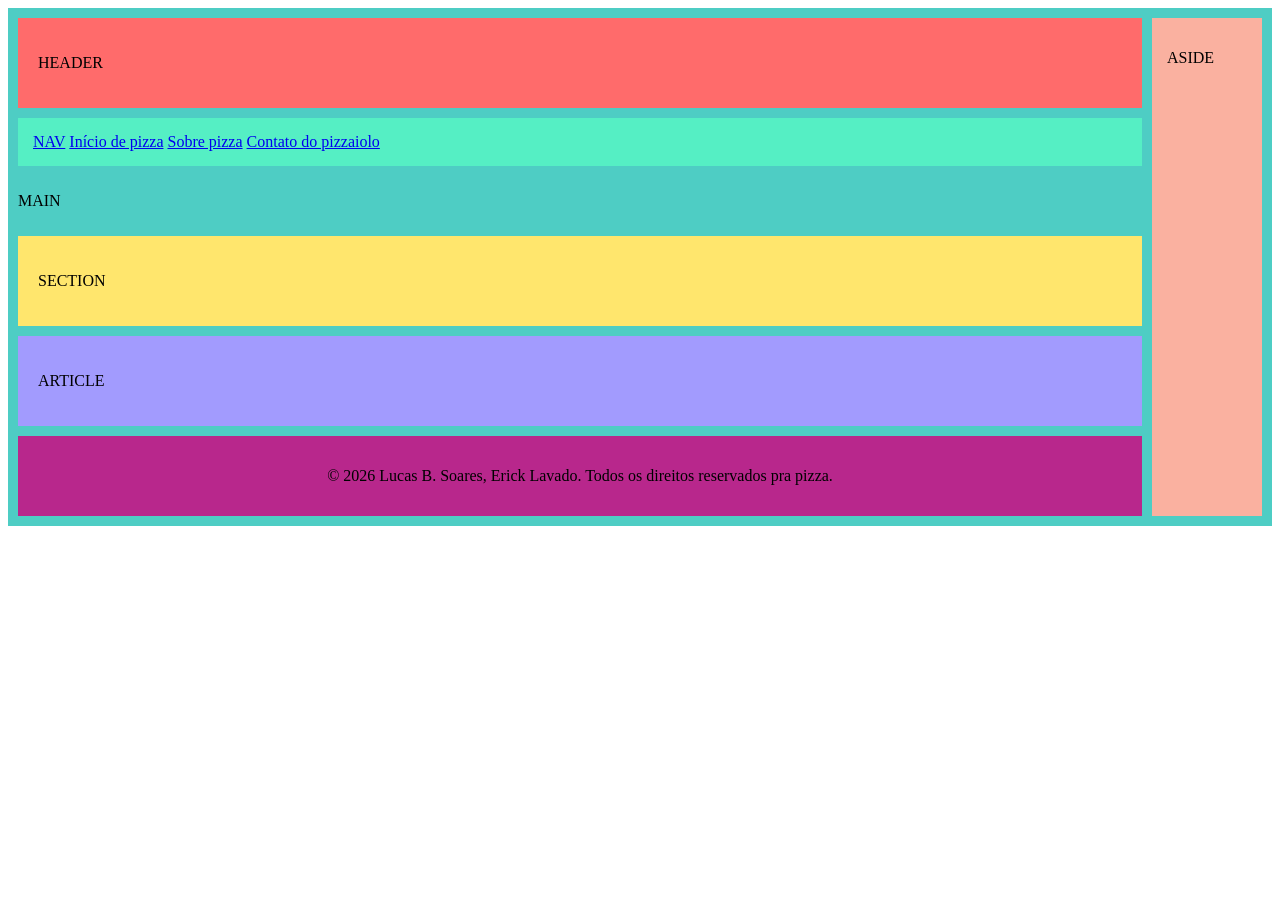
<file: AtividadePW/index.html>
<!DOCTYPE html>
<html lang="pt-br">
<head>
    <meta charset="UTF-8">
    <meta name="viewport" content="width=device-width, initial-scale=1.0">
    <meta name="author" content="Lucas Barreto e Erick">
    <link rel="stylesheet" href="pw.css">
    <title>Atividade PW</title>
</head>
<body>

<main class="main">

    <div class="estrutura">

    <header class="header">
        <p>HEADER</p>
    </header>

    <nav>
        <a href="#">NAV</a>
        <a href="#">Início de pizza</a>
        <a href="#">Sobre pizza</a>
        <a href="#">Contato do pizzaiolo</a>
    </nav>
    
    <p>MAIN</p>

    <section class="section">
        <p>SECTION</p>
    </section>


   
    <article class="article">
        <p>ARTICLE</p>
    </article>

    <footer class="footer">
        <p>© 2026 Lucas B. Soares, Erick Lavado. Todos os direitos reservados pra pizza.</p>
    </footer>

    </div>

    <aside class="aside">
        <p>ASIDE</p>
    </aside> 

</main>
</body>
</html>
</file>
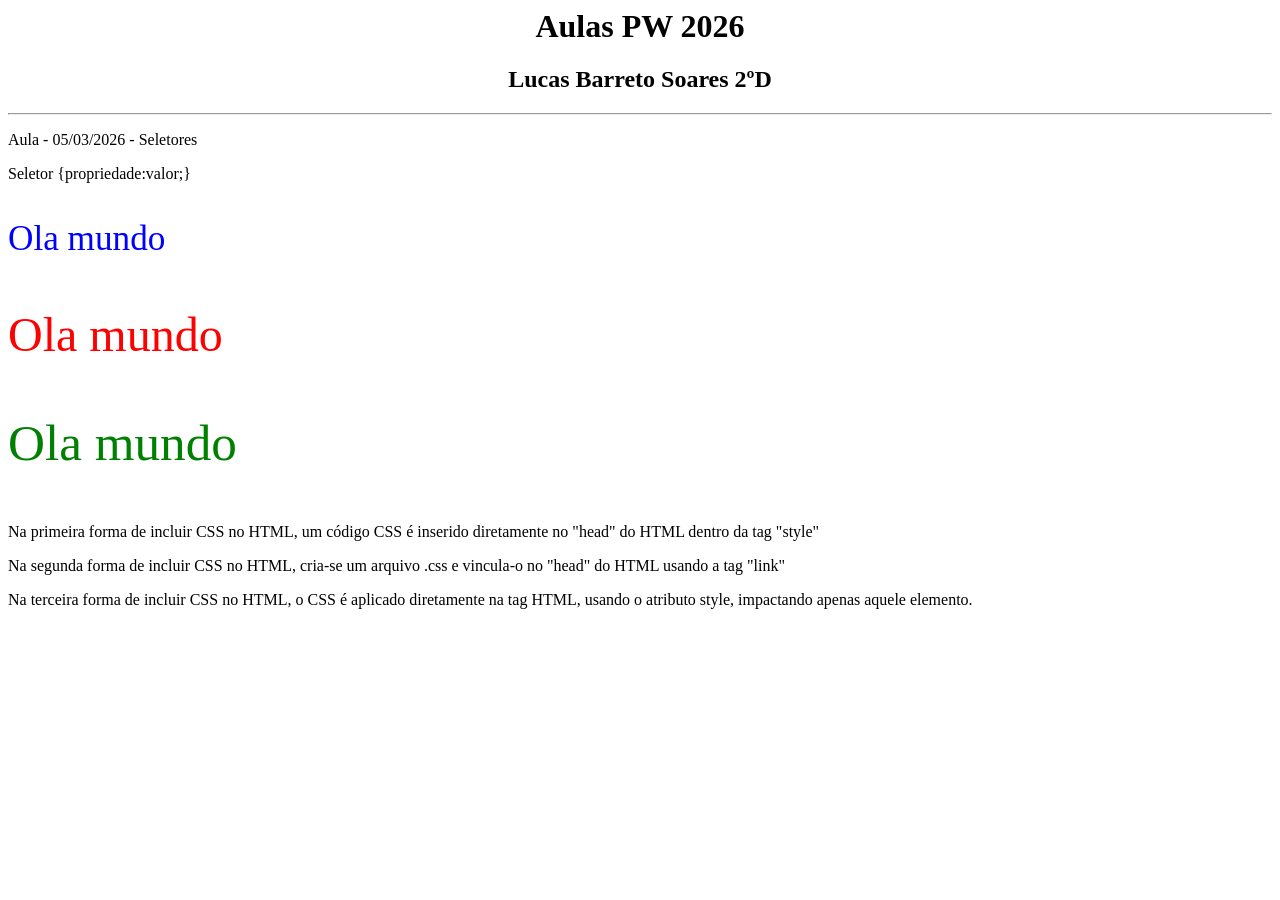
<file: CSS/AulasPW.index.html>
<html>
    <head>
        <!--Primeiro jeito de incluir css-->
        <style>
            #lucas{color: blue; font-size: 220%; }
        </style>
        <!--Segundo jeito de incluir css, chamndo um arquivo-->
        <link rel="stylesheet" href="style.css">
    </head>
        <body>
            <center>
            <h1> Aulas PW 2026</h1>
            <h2>Lucas Barreto Soares 2ºD</h2>
            </center>
            <hr>
            <p>Aula - 05/03/2026 - Seletores</p>
            <p>Seletor {propriedade:valor;}</p>
            <p id="lucas">Ola mundo</p>
            <p id="lucas2">Ola mundo</p>
            <!--Terceiro jeito de incluir css-->
            <p style="color: green; font-size: 320%;">Ola mundo</p>
            <p>Na primeira forma de incluir CSS no HTML, um código CSS é inserido diretamente no "head" do HTML dentro da tag "style"</p>
            <p>Na segunda forma de incluir CSS no HTML, cria-se um arquivo .css e vincula-o no "head" do HTML usando a tag "link"</p>
            <p>Na terceira forma de incluir CSS no HTML, o CSS é aplicado diretamente na tag HTML, usando o atributo style, impactando apenas aquele elemento.</p>
            </p>
        </body>
</html>
</file>
<file: AtividadePW/pw.css>
.estrutura{
    flex: 1;
    display: flex;
    flex-direction: column;
    gap: 10px;
}

.main {
    background-color: #4ecdc4;
    display: flex;
    gap: 10px;
    padding: 10px;
}

.header {
    background-color: #ff6b6b;
    padding: 20px;
}

nav {
    background-color: #55efc4;
    padding: 15px;
}

.section {
    background-color: #ffe66d;
    padding: 20px;
}

.article {
    background-color: #a29bfe;
    padding: 20px;
}

.footer {
    background-color: #b8278c;
    text-align: center;
    padding: 15px;
}

.aside {
    width: 80px;
    background-color: #fab1a0;
    padding: 15px;
}
</file>
<file: CSS/style.css>
#lucas2{color: red; font-size: 300%;}
</file>
